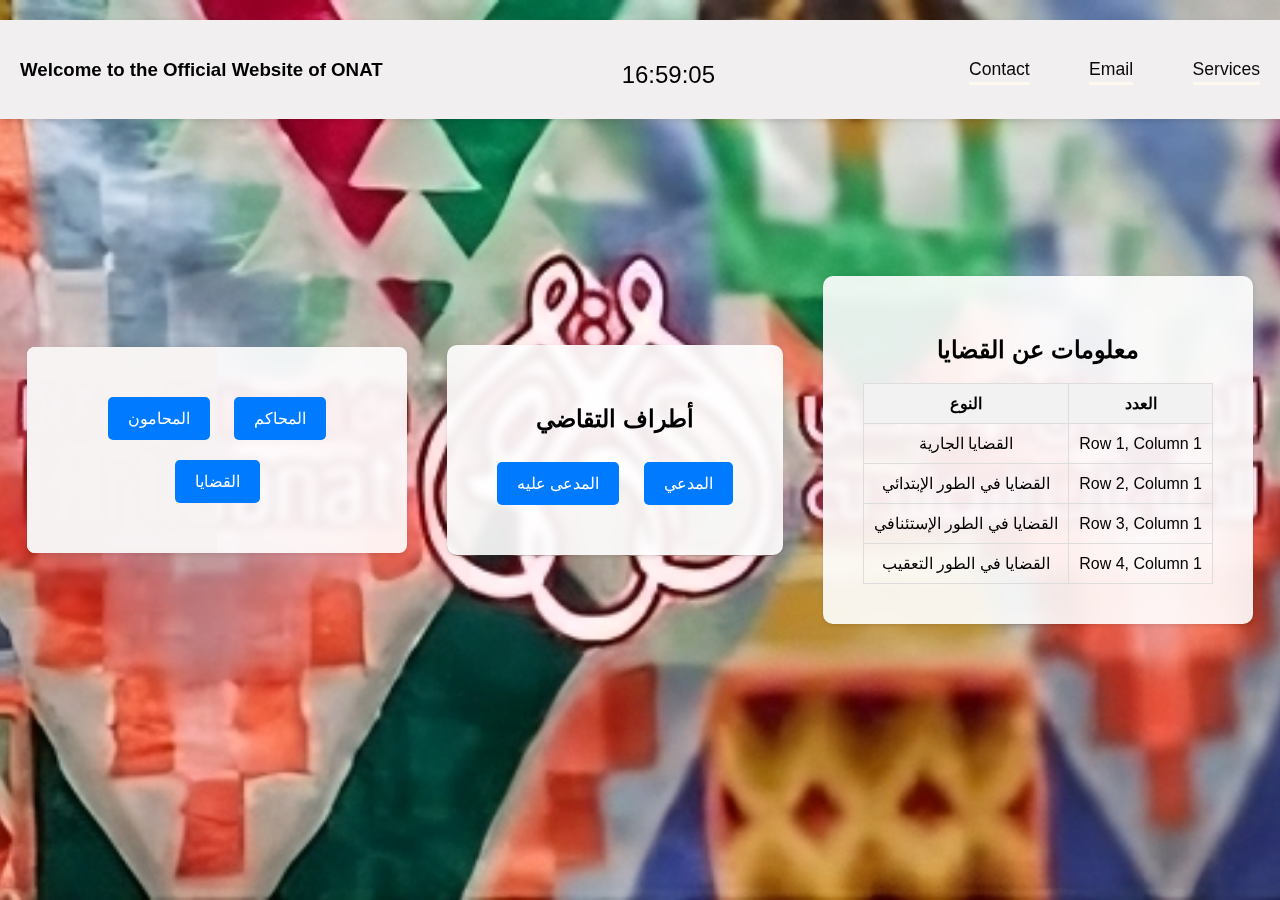
<file: acceuil.html>
<?php
session_start();

if(!isset($_SESSION['user'])) {
  header("Location: indx.html");
  exit;
}
?>

<!DOCTYPE html>
<html lang="en">

<head>
    <meta charset="UTF-8">
    <meta name="viewport" content="width=device-width, initial-scale=1.0">
    <title>Accueil ONT</title>
    <link rel="stylesheet" href="index1.css">
    <link rel="stylesheet" href="indx.css"> <!-- Ajout du lien vers le fichier CSS externe -->
</head>

<body>
    <header class="navigation">
        <h3>Welcome to the Official Website of ONAT</h3>
        <div id="clock"></div>
        <nav>
            <a href="#">Contact</a>
            <a href="#">Email</a>
            <a href="#">Services</a>
        </nav>
    </header>

    <main class="container">
        <button class="buttons" onclick="openTab('lawyers')">المحامون</button>
        <button class="buttons" onclick="openTab('courts')">المحاكم</button>
        <button class="buttons" onclick="openTab('cases')">القضايا</button>
    </main>

    <main class="container-parties">
        <h2>أطراف التقاضي</h2>
        <button class="buttons" onclick="openTab('kask')">المدعى عليه</button>
        <button class="buttons" onclick="openTab('parties')">المدعي</button>
    </main>

    <aside class="table-container">
        <h2>معلومات عن القضايا</h2>
        <table>
            <tr>
                <th>النوع</th>
                <th>العدد</th>
            </tr>
            <tr>
                <td>القضايا الجارية</td>
                <td>Row 1, Column 1</td>
            </tr>
            <tr>
                <td>القضايا في الطور الإبتدائي</td>
                <td>Row 2, Column 1</td>
            </tr>
            <tr>
                <td>القضايا في الطور الإستئنافي</td>
                <td>Row 3, Column 1</td>
            </tr>
            <tr>
                <td>القضايا في الطور التعقيب</td>
                <td>Row 4, Column 1</td>
            </tr>
        </table>
    </aside>

    <!-- <script src="script.js"></script> Ajout du lien vers le fichier JavaScript externe -->

    <script>
        function updateClock() {
            const now = new Date();
            const hours = now.getHours().toString().padStart(2, '0');
            const minutes = now.getMinutes().toString().padStart(2, '0');
            const seconds = now.getSeconds().toString().padStart(2, '0');

            const clockElement = document.getElementById('clock');
            clockElement.textContent = `${hours}:${minutes}:${seconds}`;
        }
        updateClock();
        setInterval(updateClock, 1000);

        function openTab(tab) {

            if (tab === 'lawyers') {
                window.location.href = 'avocat.php';
            }

            if (tab === 'courts') {
                window.location.href = 'tribunal.php';
            }

            if (tab === 'parties') {
                window.location.href = 'demandeur.php';
            }
            if (tab === 'cases') {
                window.location.href = 'affaire.php';

            }
            if (tab === 'kask') {
                window.location.href = 'defdr.php';

            }

        }
    </script>

</body>

</html>
</file>
<file: index1.css>
body {
    font-family: Arial, sans-serif;
    background: url('./images/Sans_titre(1).jpeg') no-repeat center center fixed;
    -webkit-background-size: cover;
    -moz-background-size: cover;
    -o-background-size: cover;
    background-size: cover;
    margin: 0;
    padding: 0;
    display: flex;
    justify-content: center;
    align-items: center;
    min-height: 100vh;
}

.container, .container-parties, .table-container {
    max-width: 600px;
    margin: 20px;
    padding: 40px;
    border-radius: 10px;
    box-shadow: 0 2px 4px rgba(0, 0, 0, 0.1);
    background-color: rgba(255, 255, 255, 0.9);
    backdrop-filter: blur(5px);
    text-align: center;
}

.container-parties {
    max-width: 300px;
}

h1 {
    font-size: 28px;
    margin-bottom: 20px;
}

.buttons {
    display: inline-block;
    padding: 12px 20px;
    background: #007bff;
    color: #fff;
    border: none;
    border-radius: 5px;
    font-size: 16px;
    cursor: pointer;
    margin: 10px;
}

    .buttons:hover {
        background: #0056b3;
    }

.table-container {
    float: right;
    margin-top: 20px;
}

table {
    width: 100%;
    border-collapse: collapse;
    border: 1px solid #ddd;
}

th, td {
    border: 1px solid #ddd;
    padding: 10px;
    text-align: center;
}

th {
    background-color: #f2f2f2;
}

.navigation {
    text-align: center;
    margin-top: 20px;
    background: #f1efef;
    padding: 20px;
    position: fixed;
    top: 0;
    left: 0;
    width: 100%;
    box-shadow: 0 2px 5px rgba(0, 0, 0, 0.1);
}

    .navigation a {
        text-decoration: none;
        color: #333;
        margin: 0 15px;
    }

#clock {
    font-size: 24px;
    text-align: center;
    margin-top: 10px;
}
</file>
<file: indx.css>
body {
    font-family: Arial, sans-serif;
    background-color: #60eeca;
    display: flex;
    justify-content: center;
    align-items: center;
    height: 100vh;
    margin: 0;
}

.c2 {
    background-image: url('./back.png');
}

.container {
    position: relative;
    border-radius: 8px;
    padding: 40px;
    box-shadow: 0 2px 4px rgba(0, 0, 0, 0.1);
    width: 300px;
}

    .container::before {
        content: "";
        position: absolute;
        top: 0;
        left: 0;
        width: 50%;
        height: 100%;
        background-color: rgba(241, 234, 234, 0.548);
        backdrop-filter: blur(10px);
        border-radius: 8px 0 0 8px;
        z-index: -1;
    }

label, input {
    display: block;
    margin-bottom: 15px;
}

input {
    width: 100%;
    padding: 10px;
    border: 1px solid #ccc;
    border-radius: 4px;
}

button {
    background-color: #007bff;
    color: #fff;
    border: none;
    border-radius: 4px;
    padding: 10px 20px;
    cursor: pointer;
    transition: background-color 0.3s ease;
}

    button:hover {
        background-color: #0056b3;
    }

header {
    position: fixed;
    top: 0;
    left: 0;
    width: 100%;
    padding: 20px 40px;
    background: rgba(255, 255, 255, 0.9);
    display: flex;
    justify-content: space-between;
    align-items: center;
    z-index: 99;
}

.navigation a {
    position: relative;
    font-size: 1.1em;
    color: rgb(10, 10, 10);
    text-decoration: none;
    font-weight: 500;
    margin-right: 40px;
}

    .navigation a::after {
        content: '';
        position: absolute;
        left: 0;
        bottom: -6px;
        width: 100%;
        height: 3px;
        background: floralwhite;
        border-radius: 5px;
    }
</file>
